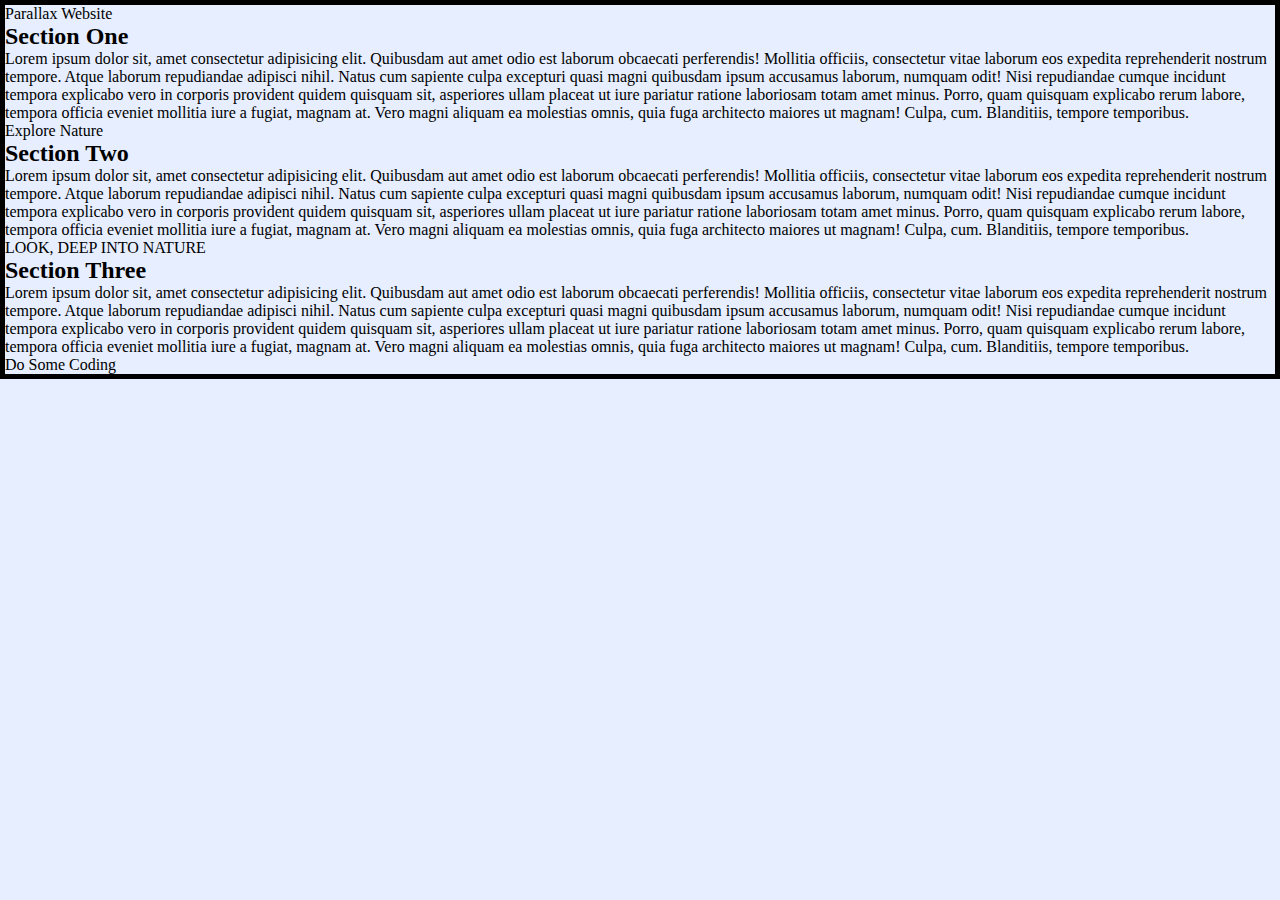
<file: index.html>
<!DOCTYPE html>
<html lang="en">
  <head>
    <meta charset="UTF-8" />
    <meta http-equiv="X-UA-Compatible" content="IE=edge" />
    <meta name="viewport" content="width=device-width, initial-scale=1.0" />
    <title>Parallax Website</title>
    <link rel="stylesheet" href="style.css" />
  </head>
  <body>
    <section class="pimg1">
      <div class="ptext">
        <span class="textBg"> Parallax Website </span>
      </div>
    </section>
    <section class="section section-light">
      <h2>Section One</h2>
      <p>
        Lorem ipsum dolor sit, amet consectetur adipisicing elit. Quibusdam aut
        amet odio est laborum obcaecati perferendis! Mollitia officiis,
        consectetur vitae laborum eos expedita reprehenderit nostrum tempore.
        Atque laborum repudiandae adipisci nihil. Natus cum sapiente culpa
        excepturi quasi magni quibusdam ipsum accusamus laborum, numquam odit!
        Nisi repudiandae cumque incidunt tempora explicabo vero in corporis
        provident quidem quisquam sit, asperiores ullam placeat ut iure pariatur
        ratione laboriosam totam amet minus. Porro, quam quisquam explicabo
        rerum labore, tempora officia eveniet mollitia iure a fugiat, magnam at.
        Vero magni aliquam ea molestias omnis, quia fuga architecto maiores ut
        magnam! Culpa, cum. Blanditiis, tempore temporibus.
      </p>
    </section>
    <section class="pimg2">
      <div class="ptext">
        <span class="textBg"> Explore Nature</span>
      </div>
    </section>
    <section class="section section-dark">
      <h2>Section Two</h2>
      <p>
        Lorem ipsum dolor sit, amet consectetur adipisicing elit. Quibusdam aut
        amet odio est laborum obcaecati perferendis! Mollitia officiis,
        consectetur vitae laborum eos expedita reprehenderit nostrum tempore.
        Atque laborum repudiandae adipisci nihil. Natus cum sapiente culpa
        excepturi quasi magni quibusdam ipsum accusamus laborum, numquam odit!
        Nisi repudiandae cumque incidunt tempora explicabo vero in corporis
        provident quidem quisquam sit, asperiores ullam placeat ut iure pariatur
        ratione laboriosam totam amet minus. Porro, quam quisquam explicabo
        rerum labore, tempora officia eveniet mollitia iure a fugiat, magnam at.
        Vero magni aliquam ea molestias omnis, quia fuga architecto maiores ut
        magnam! Culpa, cum. Blanditiis, tempore temporibus.
      </p>
    </section>
    <section class="pimg3">
      <div class="ptext">
        <span class="textBg"> LOOK, DEEP INTO NATURE</span>
      </div>
    </section>
    <section class="section section-dark">
      <h2>Section Three</h2>
      <p>
        Lorem ipsum dolor sit, amet consectetur adipisicing elit. Quibusdam aut
        amet odio est laborum obcaecati perferendis! Mollitia officiis,
        consectetur vitae laborum eos expedita reprehenderit nostrum tempore.
        Atque laborum repudiandae adipisci nihil. Natus cum sapiente culpa
        excepturi quasi magni quibusdam ipsum accusamus laborum, numquam odit!
        Nisi repudiandae cumque incidunt tempora explicabo vero in corporis
        provident quidem quisquam sit, asperiores ullam placeat ut iure pariatur
        ratione laboriosam totam amet minus. Porro, quam quisquam explicabo
        rerum labore, tempora officia eveniet mollitia iure a fugiat, magnam at.
        Vero magni aliquam ea molestias omnis, quia fuga architecto maiores ut
        magnam! Culpa, cum. Blanditiis, tempore temporibus.
      </p>
    </section>
    <section class="pimg1">
      <div class="ptext">
        <span class="textBg"> Do Some Coding </span>
      </div>
    </section>
  </body>
</html>
</file>
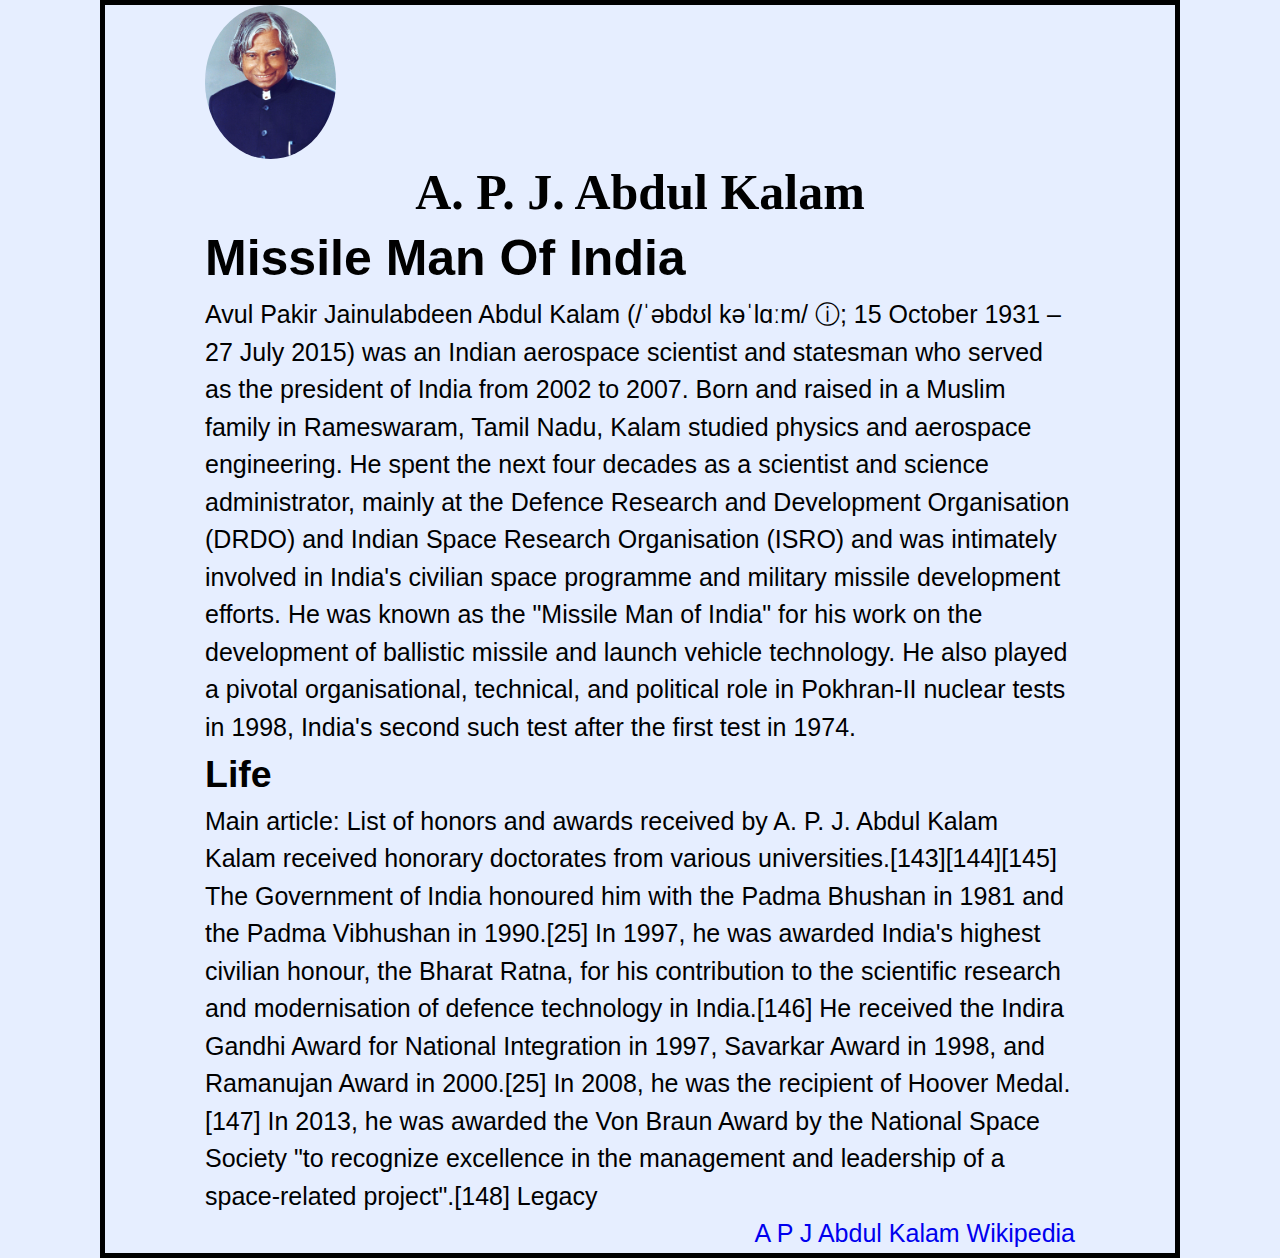
<file: 1.html>
<!DOCTYPE html>
<html lang="en">
<head>
    <meta charset="UTF-8">
    <meta name="viewport" content="width=device-width, initial-scale=1.0">
    <title>Tribute project</title>
    <link rel="stylesheet" href="style.css">
</head>
<body class="container">
    <div class="container">
        <img src="./assects/A._P._J._Abdul_Kalam.jpg" alt="abdul kalam">
        <h1 class="headingA">A. P. J. Abdul Kalam</h1>
    </div>
    <div class="content">
        <h1 class="heading1">Missile  Man Of India</h1>
        <p>Avul Pakir Jainulabdeen Abdul Kalam (/ˈəbdʊl kəˈlɑːm/ ⓘ; 15 October 1931 – 27 July 2015) was an Indian aerospace scientist and statesman who served as the president of India from 2002 to 2007.

            Born and raised in a Muslim family in Rameswaram, Tamil Nadu, Kalam studied physics and aerospace engineering. He spent the next four decades as a scientist and science administrator, mainly at the Defence Research and Development Organisation (DRDO) and Indian Space Research Organisation (ISRO) and was intimately involved in India's civilian space programme and military missile development efforts. He was known as the "Missile Man of India" for his work on the development of ballistic missile and launch vehicle technology. He also played a pivotal organisational, technical, and political role in Pokhran-II nuclear tests in 1998, India's second such test after the first test in 1974.</p>
            <h2 class="heading2">Life</h2>
            <p>Main article: List of honors and awards received by A. P. J. Abdul Kalam
                Kalam received honorary doctorates from various universities.[143][144][145] The Government of India honoured him with the Padma Bhushan in 1981 and the Padma Vibhushan in 1990.[25] In 1997, he was awarded India's highest civilian honour, the Bharat Ratna, for his contribution to the scientific research and modernisation of defence technology in India.[146] He received the Indira Gandhi Award for National Integration in 1997, Savarkar Award in 1998, and Ramanujan Award in 2000.[25] In 2008, he was the recipient of Hoover Medal.[147] In 2013, he was awarded the Von Braun Award by the National Space Society "to recognize excellence in the management and leadership of a space-related project".[148]
                
                Legacy</p>
                <a href="https://en.wikipedia.org/wiki/A._P._J._Abdul_Kalam"> A P J Abdul Kalam Wikipedia</a>
    </div>
    
</body>
</html>
</file>
<file: style.css>
*{
    margin: 0;
    padding: 0;
    box-sizing: border-box;
}

body{
    background-color:  #e6eeff;
    border:5px solid black;
}
.container{
    margin: 0px 100px;
}
img{
    width: 15%;
    height: 15%;
    border-radius: 50%;
}
.headingA{
    text-align: center;
    font-weight: 700;
    font-family: 'Times New Roman', Times, serif;
    font-size: 50px;
}

.content{
    margin: 0px 100px;
    /* text-align: center; */
    font-size: 25px;
    font-weight: 500;
    font-family:sans-serif;
    line-height: 1.5;
}
a{
    display: flex;
    justify-content: end;
    text-decoration: none;
    text-align: left;
}
</file>
